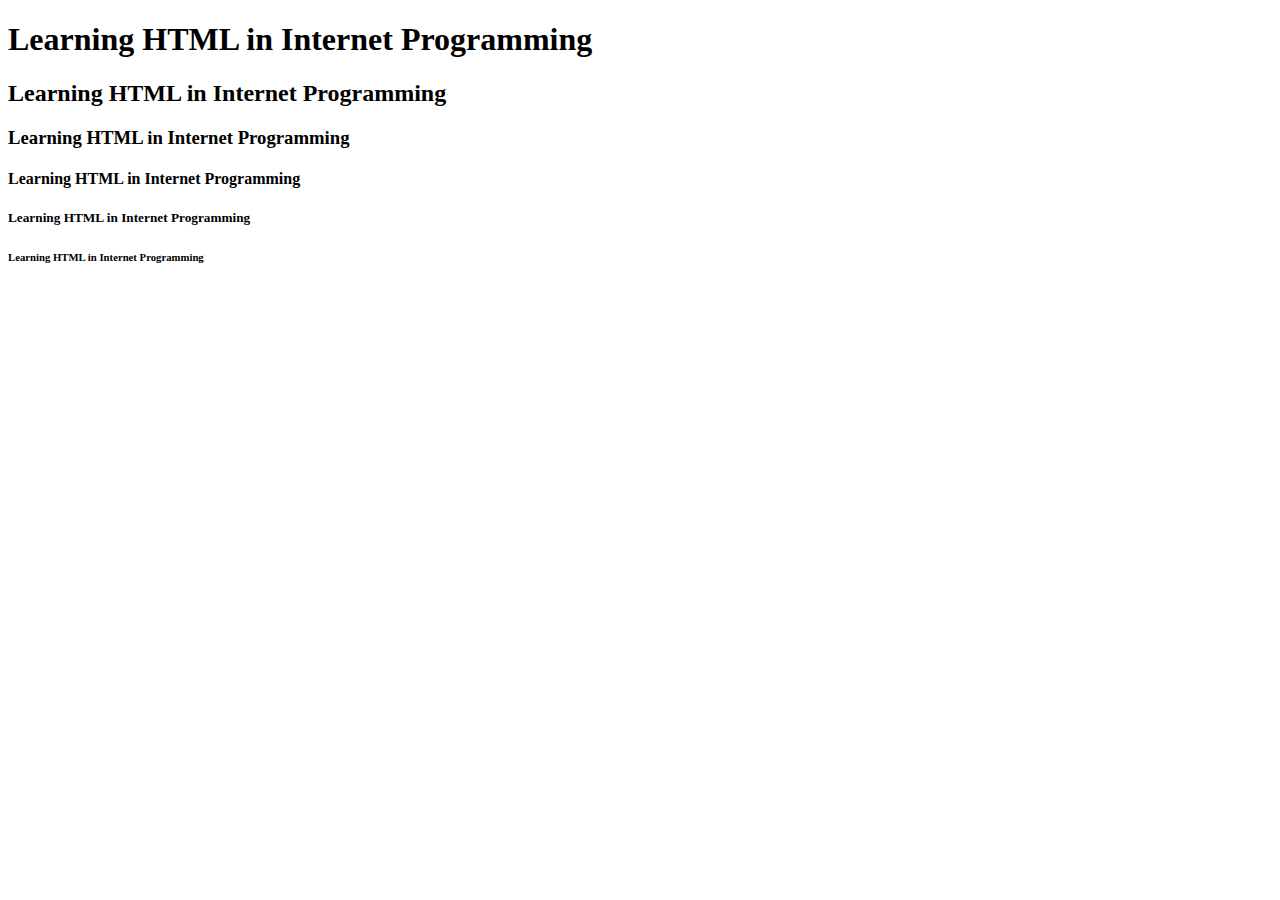
<file: index.html>
<!DOCTYPE html>
<html lang="en" dir="ltr">
  <head>
    <meta charset="utf-8">
    <title></title>
  </head>
  <body>
    
    <h1>Learning HTML in Internet Programming</h1>
    <h2>Learning HTML in Internet Programming</h2>
    <h3>Learning HTML in Internet Programming</h3>
    <h4>Learning HTML in Internet Programming</h4>
    <h5>Learning HTML in Internet Programming</h5>
    <h6>Learning HTML in Internet Programming</h6>

  </body>
</html>
</file>
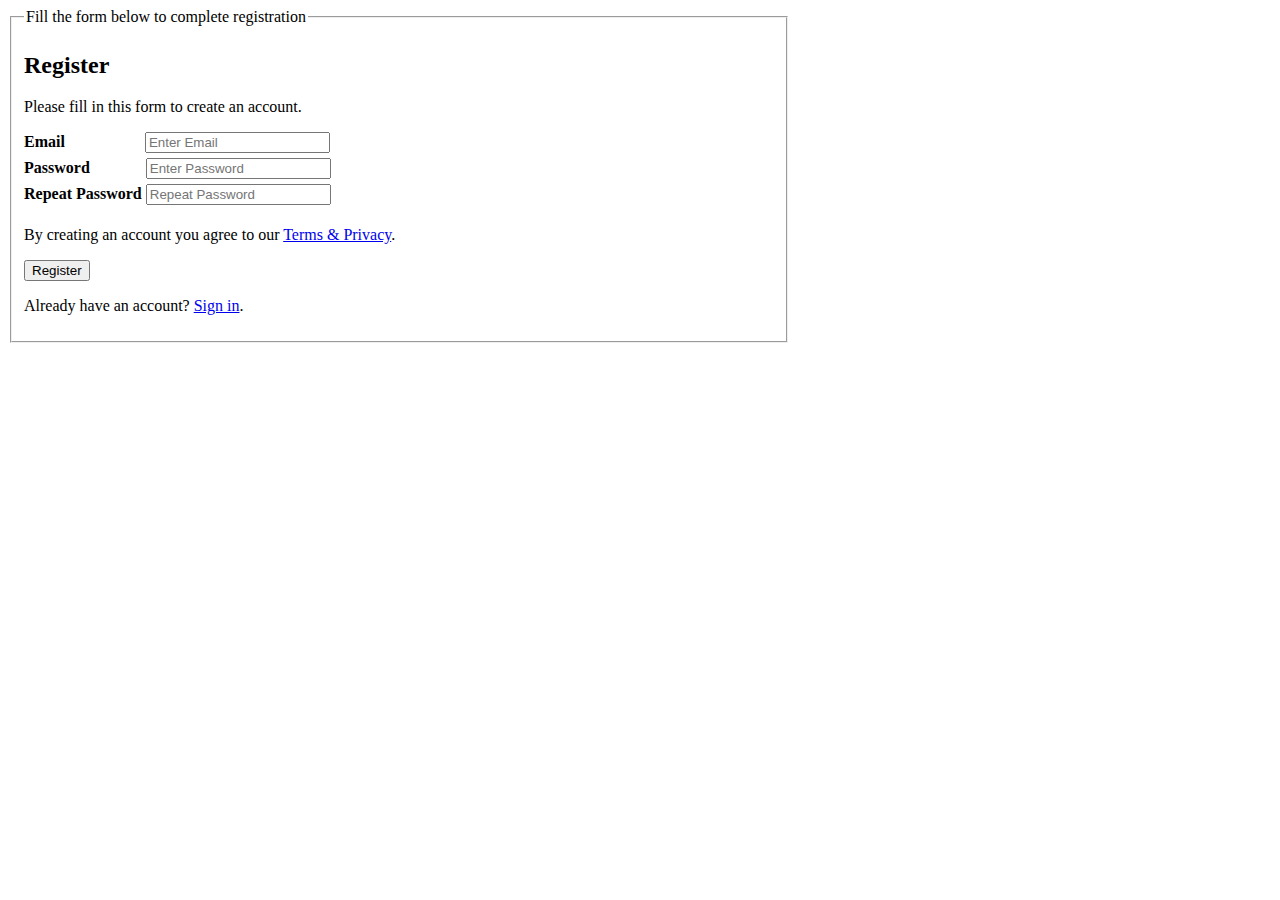
<file: assigment.html>
<!DOCTYPE html>
<html lang="en" dir="ltr">
  <head>
    <meta charset="utf-8">
    <title></title>
    <style>
    fieldset{
      width: 750px;
    }
      input.email{
        margin-bottom: 5px;
        margin-right: 10px;
        margin-left: 76px;
      }
      input.password{
        margin-bottom: 5px;
        margin-right: 10px;
        margin-left: 52px;
      }
      input.repate_password{
        margin-bottom: 5px;
        margin-right: 10px;
      }
    </style>
  </head>
  <body>
    <fieldset>
      <legend>Fill the form below to complete registration</legend>
      <h2>Register</h2>
      <p>Please fill in this form to create an account.</p>
      <form>
        <label for="email" ><b>Email</b></label>
        <input type="text" class="email" placeholder="Enter Email"><br>
        <label for="password"><b>Password</b></label>
        <input type="password" class="password" placeholder="Enter Password"><br>
        <label for="repate password"><b>Repeat Password</b></label>
        <input type="password" class="repate_password" placeholder="Repeat Password">
      </form>
      <p>By creating an account you agree to our <a href="#">Terms & Privacy</a>.</p>
      <input type="submit" name="" value="Register">
      <p>Already have an account? <a href="#">Sign in</a>.</p>
    </fieldset>
  </body>
</html>
</file>
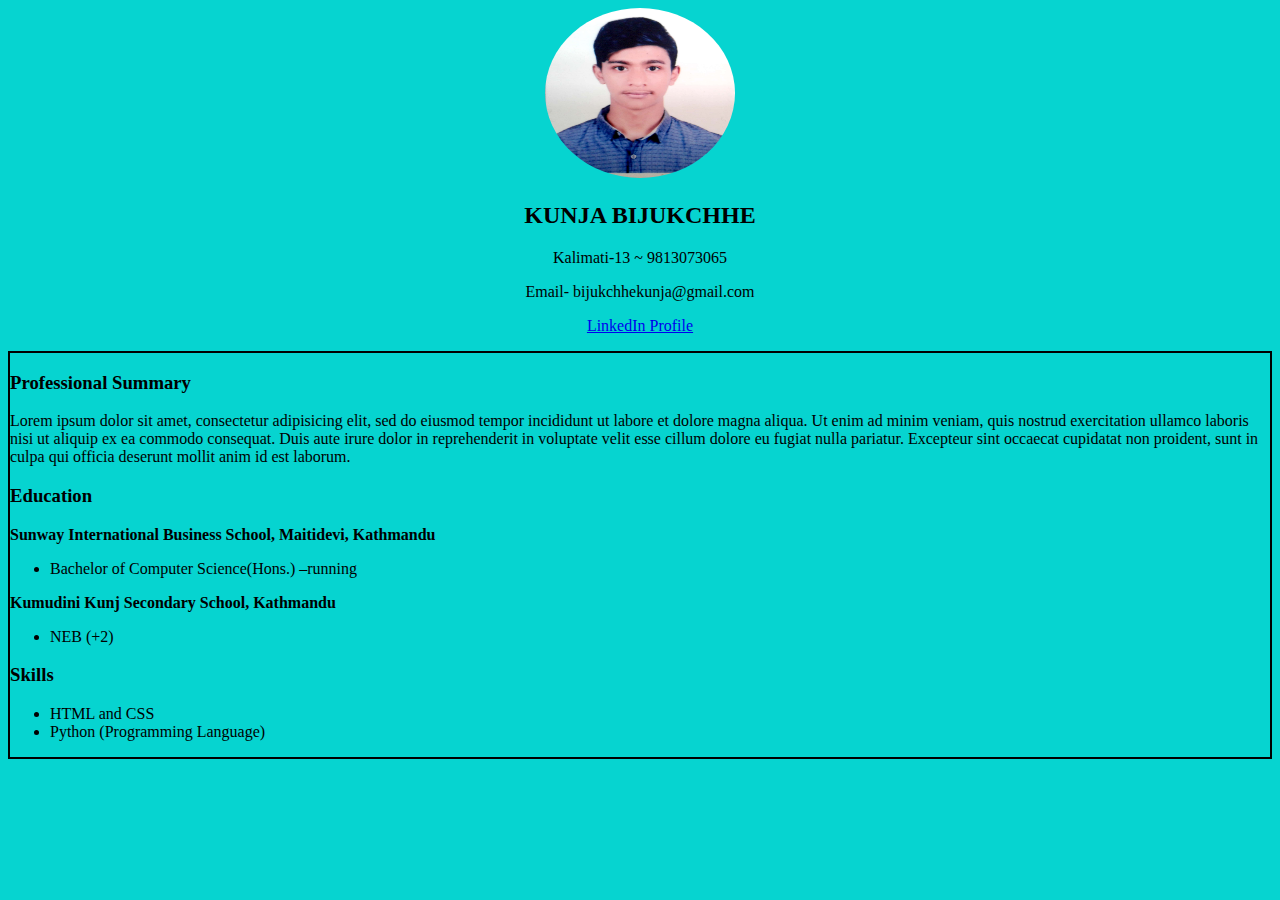
<file: biodata.html>
<!DOCTYPE html>
<html lang="s" dir="ltr">
  <head>
    <meta charset="utf-8">
    <title></title>
    <link rel="stylesheet" href="mystyle.css">
    <link href="https://stackpath.bootstrapcdn.com/bootstrap/4.5.0/css/bootstrap.min.css" rel="stylesheet" integrity="sha384-9aIt2nRpC12Uk9gS9baDl411NQApFmC26EwAOH8WgZl5MYYxFfc+NcPb1dKGj7Sk" crossorigin="anonymous">
  </head>
  <body>
    <div class="container">
      <img src="kunja.jpg" alt="">
      <h2>KUNJA BIJUKCHHE</h2>
      <p>Kalimati-13 ~ 9813073065 </p>
      <p>Email- bijukchhekunja@gmail.com</p>

      <p>
      <a href="https://www.linkedin.com/in/kunja-bijukchhe-aa2517172/">LinkedIn Profile</a>
      </p>
    </div>
    <!-- <img src="kunja.jpg" width="400px" height="300px" alt=""> -->
    <div class="jumbotron">
      <h3>Professional Summary</h3>
      <p>Lorem ipsum dolor sit amet, consectetur adipisicing elit, sed do eiusmod tempor incididunt ut labore et dolore magna aliqua. Ut enim ad minim veniam, quis nostrud exercitation ullamco laboris nisi ut aliquip ex ea commodo consequat. Duis aute irure dolor in reprehenderit in voluptate velit esse cillum dolore eu fugiat nulla pariatur. Excepteur sint occaecat cupidatat non proident, sunt in culpa qui officia deserunt mollit anim id est laborum.</p>
      <h3>Education</h3>
      <p>
        <b>Sunway International Business School, Maitidevi, Kathmandu</b>
        <ul>
          <li>Bachelor of Computer Science(Hons.) –running</li>
        </ul>
      </p>
      <p>
        <b>Kumudini Kunj Secondary School, Kathmandu</b>
        <ul>
          <li>NEB (+2)</li>
        </ul>
      </p>
      <h3>Skills</h3>
      <ul>
        <li>HTML and CSS</li>
        <li>Python (Programming Language)</li>
      </ul>
    </div>
  </body>
</html>
</file>
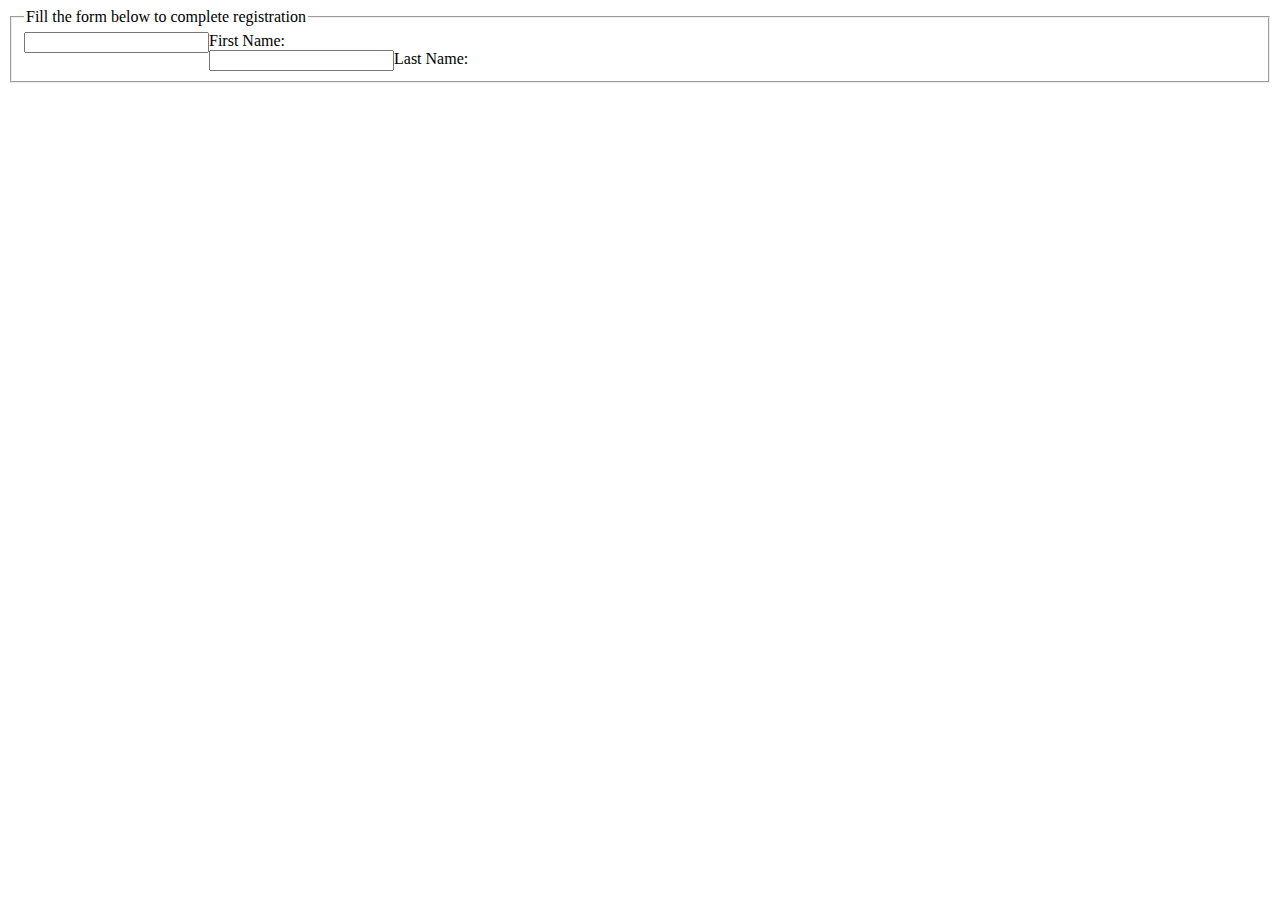
<file: box.html>
<!DOCTYPE html>
<html lang="en" dir="ltr">
  <head>
    <meta charset="utf-8">
    <title></title>
    <style>

      .your-class input{
  float:left;
}
      }
    </style>
  </head>
  <body>
      <fieldset>
        <legend>Fill the form below to complete registration</legend>

        <div class="your-class">

  <form class="" action="index.html" method="post">
    <label for="First_Name">First Name:</label>
    <input name="first_name" id="First_Name" type="text" />
    <br>
    <label for="Name">Last Name:</label>
    <input name="last_name" id="Last_Name" type="text" />
  </form>

</div>

      </fieldset>
  </body>
</html>
</file>
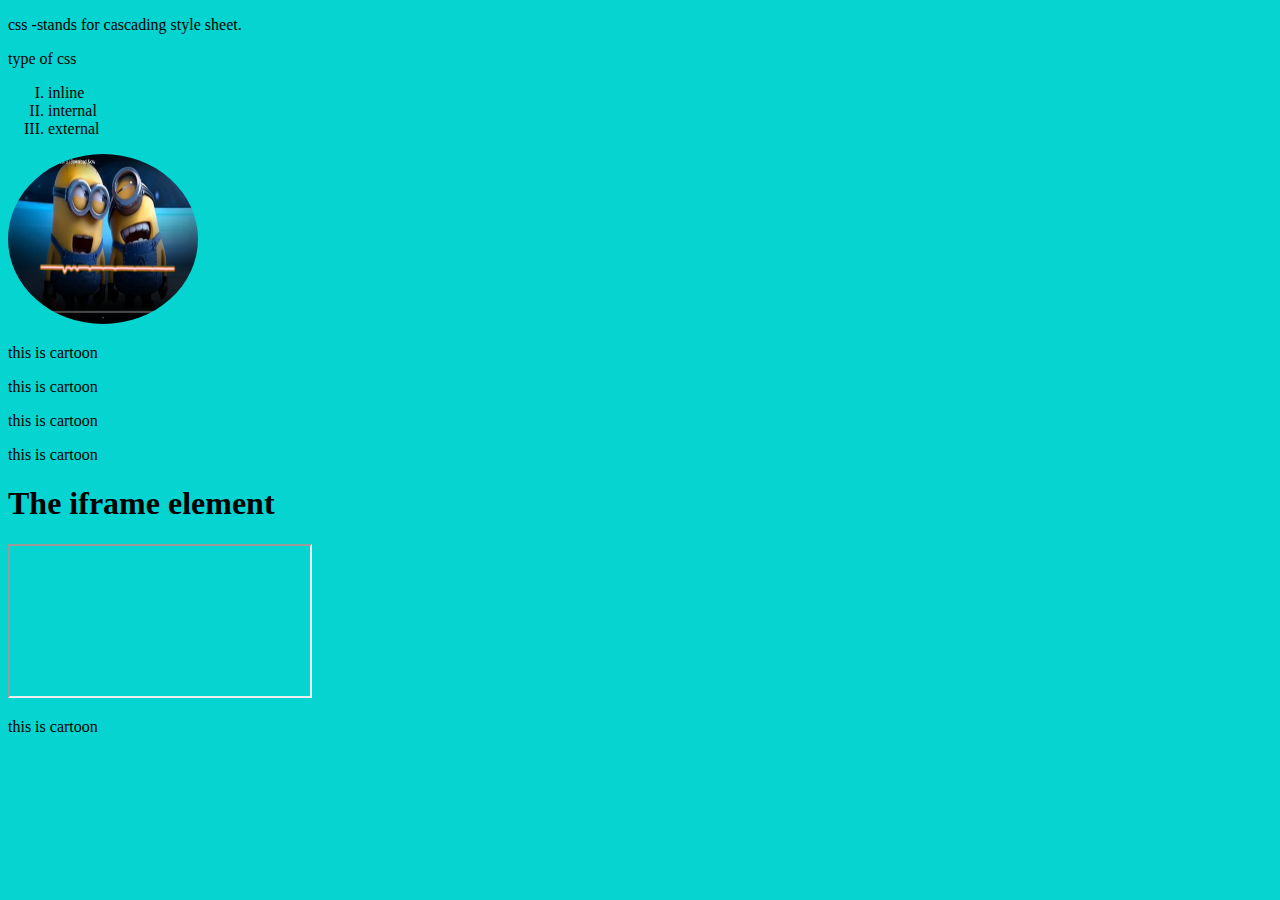
<file: cssone.html>
<!DOCTYPE html>
<html lang="en" dir="ltr">
  <head>
    <meta charset="utf-8">
    <title></title>
    <link rel="stylesheet" href="mystyle.css">
    <!-- <style>
      .first{
        background-color: red;
      }
      #test{
        background-color: blue;
      }
    </style> -->
  </head>
  <body>
    <p>css -stands for cascading style sheet.</p>
    <p>type of css</p>
    <ol type="I">
      <li>inline</li>
      <li>internal</li>
      <li>external</li>
    </ol>
    <img src="image.png" alt="oop not found!">

    <div class="first">
      <p>this is cartoon</p>
      <p>this is cartoon</p>
    </div>
    <div id="test">
      <p>this is cartoon</p>
      <p>this is cartoon</p>
    </div>
    <h1>The iframe element</h1>

    <iframe src="https://www.w3schools.com" title="W3Schools Free Online Web Tutorials">
    </iframe>
    <p>this is <span>cartoon</span></p>
  </body>
</html>
</file>
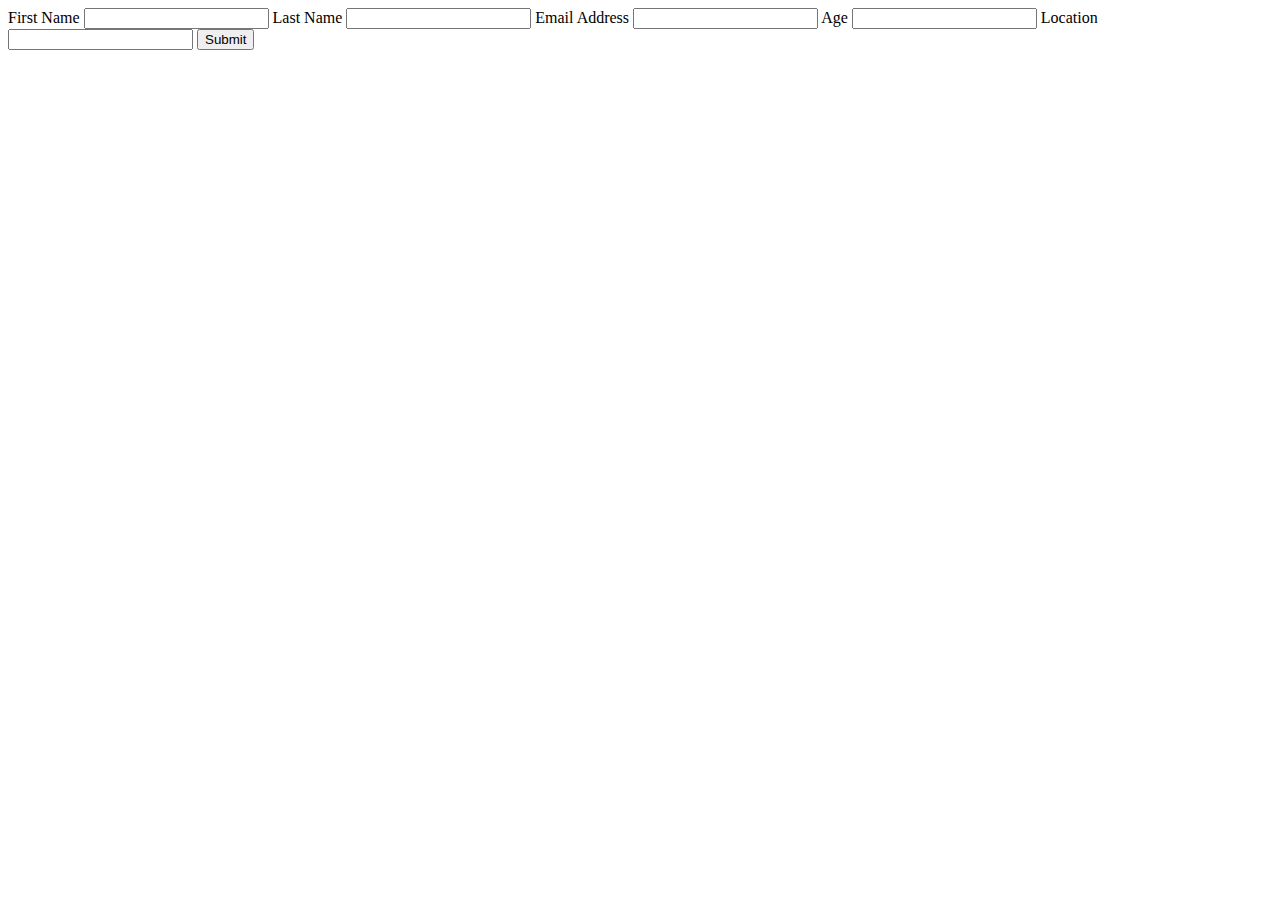
<file: dbform.html>
<!DOCTYPE html>
<html>
<head>
<title>PHP Form Handling</title>

</head>
<body>
<form name="register" method="post" action="db.php">
    <input name="csrf" type="hidden" value="<?php echo escape($_SESSION['csrf']); ?>">
    
    <label for="firstname">First Name</label>
    <input type="text" name="firstname" id="firstname">
    <label for="lastname">Last Name</label>
    
    <input type="text" name="lastname" id="lastname">
    <label for="email">Email Address</label>
    <input type="text" name="email" id="email">
    <label for="age">Age</label>
    <input type="text" name="age" id="age">
    <label for="location">Location</label>
    <input type="text" name="location" id="location">
    <input type="submit" name="submit" value="Submit">
  </form>

</body>
</html>
</file>
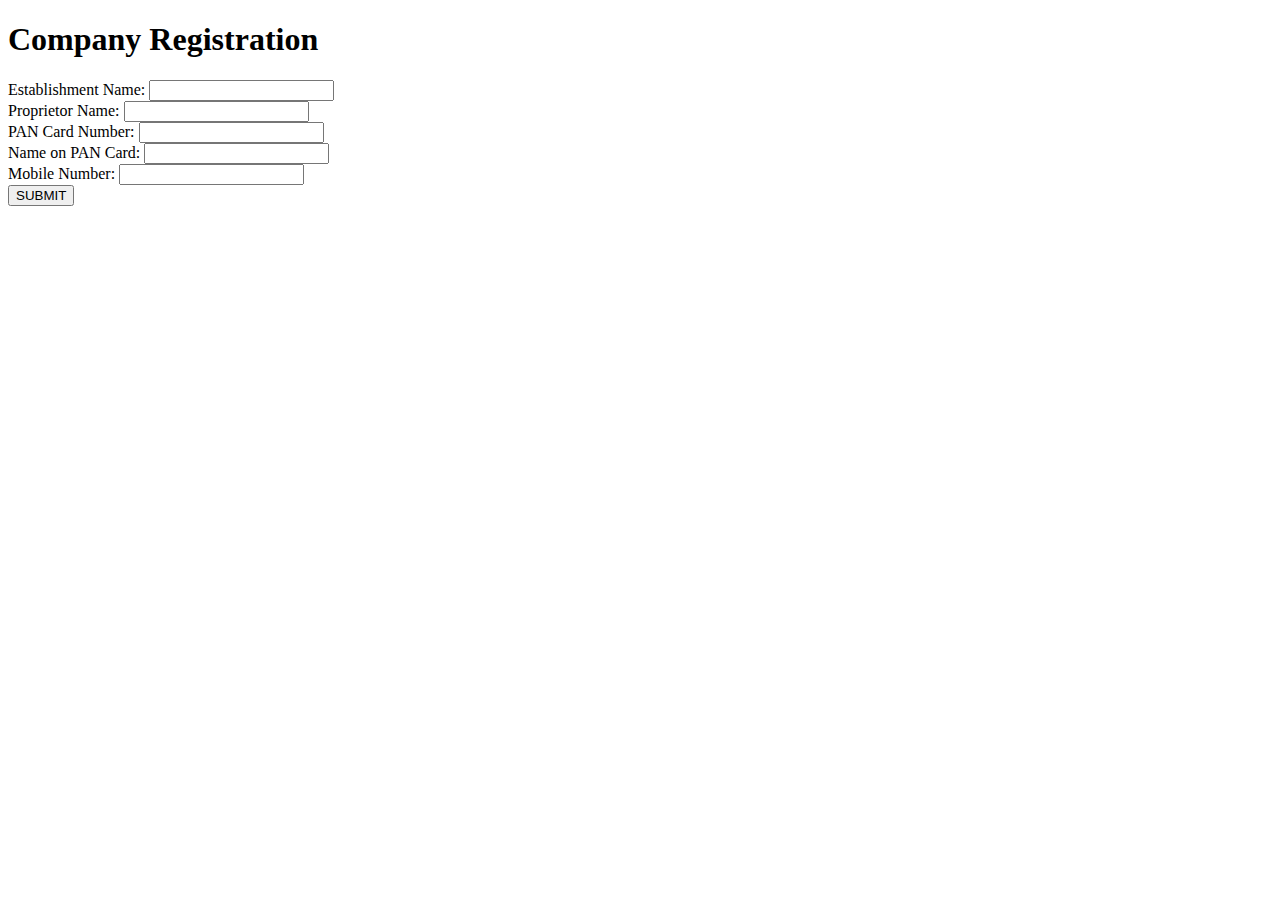
<file: fig.html>
<!DOCTYPE html>
<html>
<head>
<title>PHP Form Handling</title>
	
</style>
</head>
<body>
    <h1>Company Registration</h1>
    <form name="register" method="post" action="fig.php">
        <label for="estname">Establishment Name:</label>
        <input type="text" name="estname"/><br>
        <label for="propname">Proprietor Name:</label>
        <input type="text" name="propname"/><br>
        <label for="panno">PAN Card Number:</label>
        <input type="text" name="panno"/><br>
        <label for="panname">Name on PAN Card:</label>
        <input type="text" name="panname"/><br>
        <label for="mob">Mobile Number:</label>
        <input type="text" name="mob"/><br>
        <input class="space" type="submit" value="SUBMIT"/>
    </form>
</body>
</html>
</file>
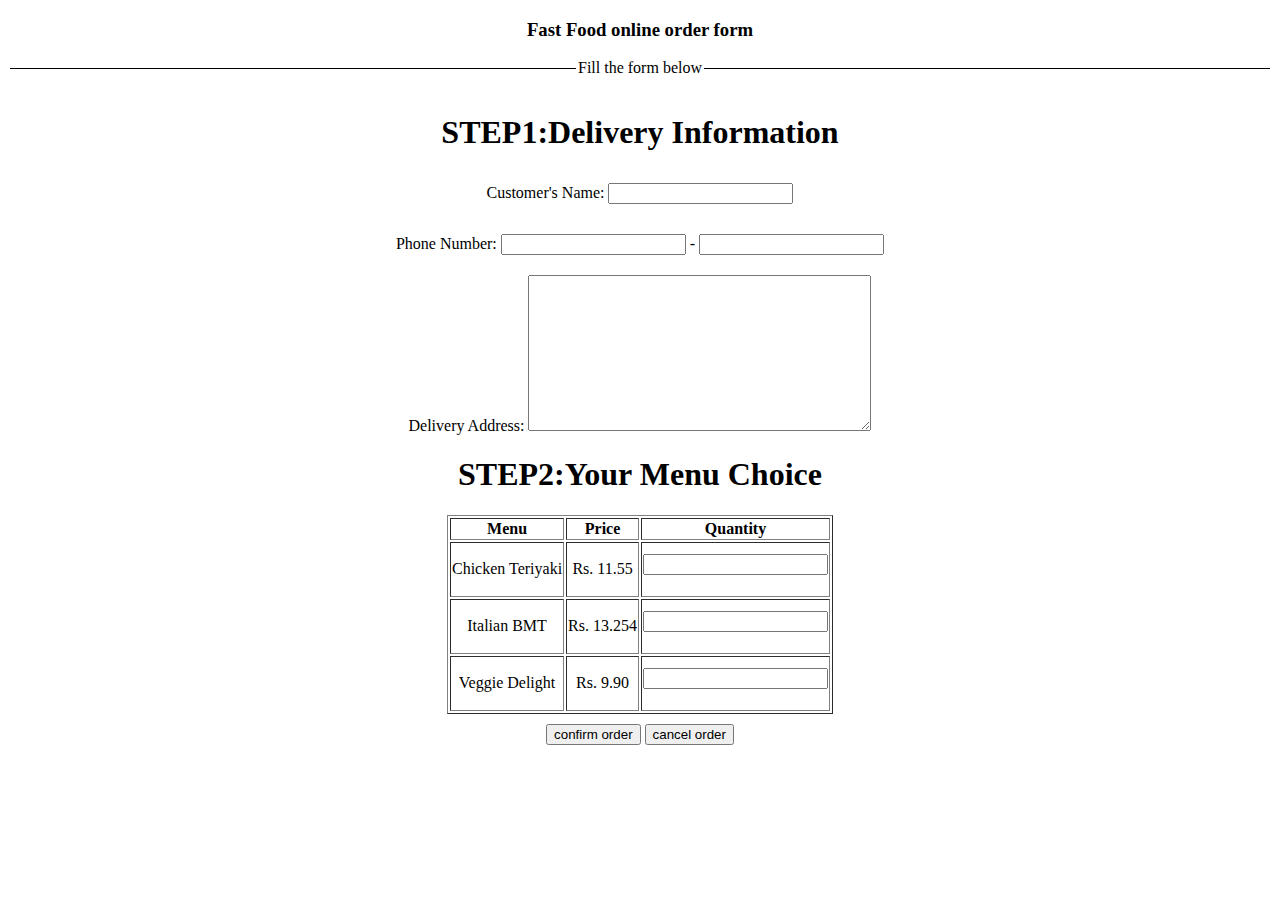
<file: food.html>
<!DOCTYPE html>
<html lang="en" dir="ltr">
  <head>
    <meta charset="utf-8">
    <title></title>
    <style media="screen">
        .personal{
            text-align: center;
        }
            
            
        .center {
        margin-left: auto;
        margin-right: auto;
        }
        input{
            margin-top: 10px;
           margin-bottom: 20px;
        }
        
      </style>
  </head>
  <body>

    <div class="personal">
        <h3>Fast Food online order form</h3>
        <fieldset style="border:0px; border-top:1px solid black">
            <legend>Fill the form below</legend>
        </fieldset>

    <h1>STEP1:Delivery Information</h1>
    <form name="register" method="post" action="foodTruck.php">
        <label for="name">Customer's Name: </label>
        <input type = "text" name = "name"> <br> 
        
        <label for="phone">Phone Number: </label>
        <input type = "text" name = "phone"> - <input type = "text" name = "phone"><br>

        <label for="address">Delivery Address: </label>
        <textarea name = "address" rows = "10" cols = "40"></textarea>
    <h1>STEP2:Your Menu Choice</h1>
    <table border="1" class="center">
        <tr>
            
            <th><b>Menu</b></th>
            <th><b>Price</b></th>
            <th><b>  Quantity  </b></th>
          </tr>
          <tr>
            <td>Chicken Teriyaki</td>
            <td>Rs. 11.55</td>
            <td>    <input type="number" name="chicken">   </td>
           
          </tr>
          <tr>
            <td>Italian BMT</td>
            <td>Rs. 13.254</td>
            <td>    <input type="number" name="italian"> </td>
          </tr>

          <tr>
            <td>Veggie Delight</td>
            <td>Rs. 9.90</td>
            <td> <input type="number" name="veggie"></td>
          </tr>
    </table>
    
    <input class="space" type="submit"  value = "confirm order">
    <input type="reset" name = "cancel" value = "cancel order">
    </form>
    </div>

  </body>
</html>
</file>
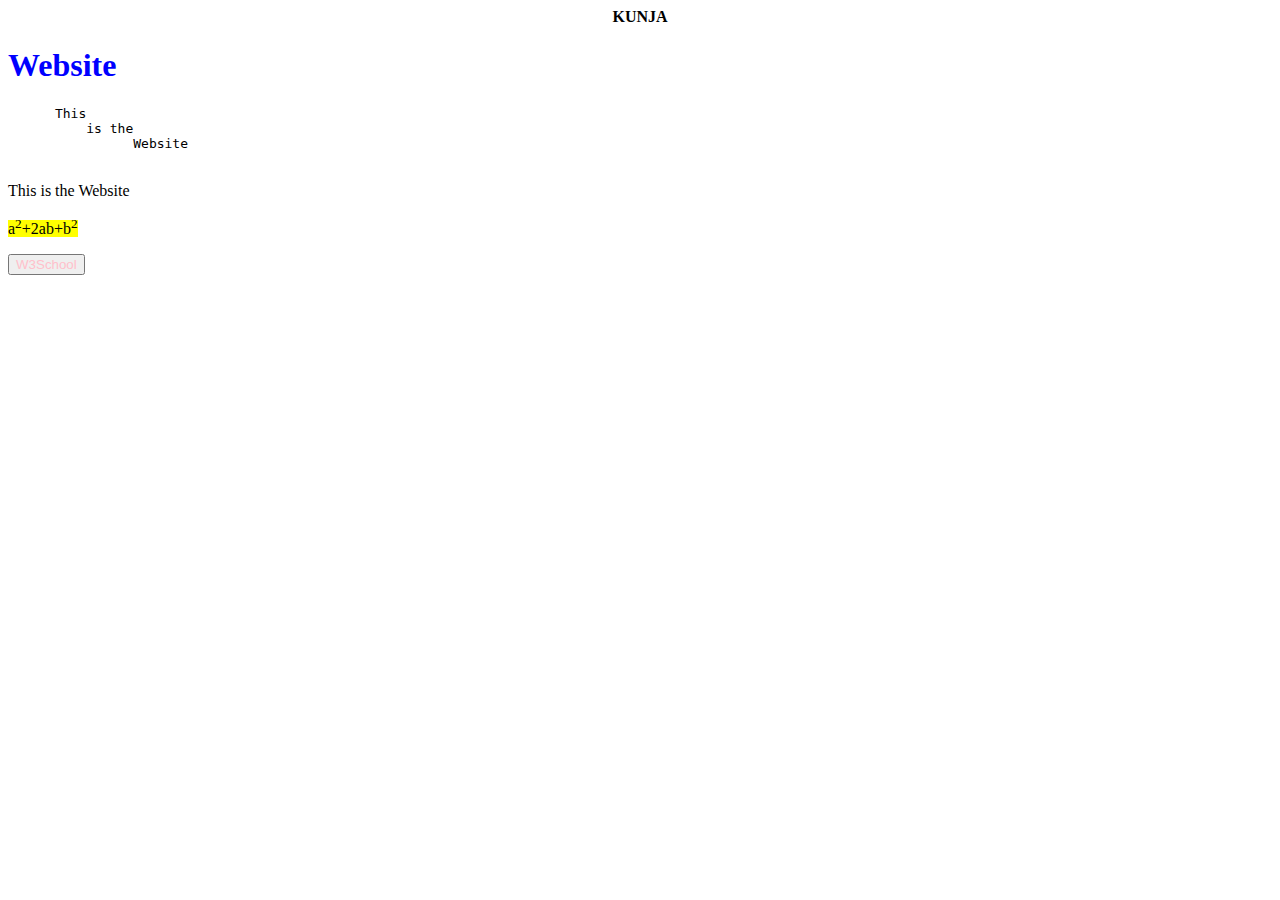
<file: home.html>
<!DOCTYPE html>
<html lang="en" dir="ltr">
  <head>
    <meta charset="utf-8">
    <title>Home</title>
  </head>
  <body>
    <center><b>KUNJA</b></center>
    <h1 style="color:blue;">Website</h1>
    <pre>
      This
          is the
                Website
    </pre>
    <p>
      This
          is the
                Website

    </p>
    
    <p><mark>a<sup>2</sup>+2ab+b<sup>2</sup></mark></p>
    <a href="https://www.w3schools.com"><button style="color:pink;" type="button" name="button">W3School</button></a>
  </body>
</html>
</file>
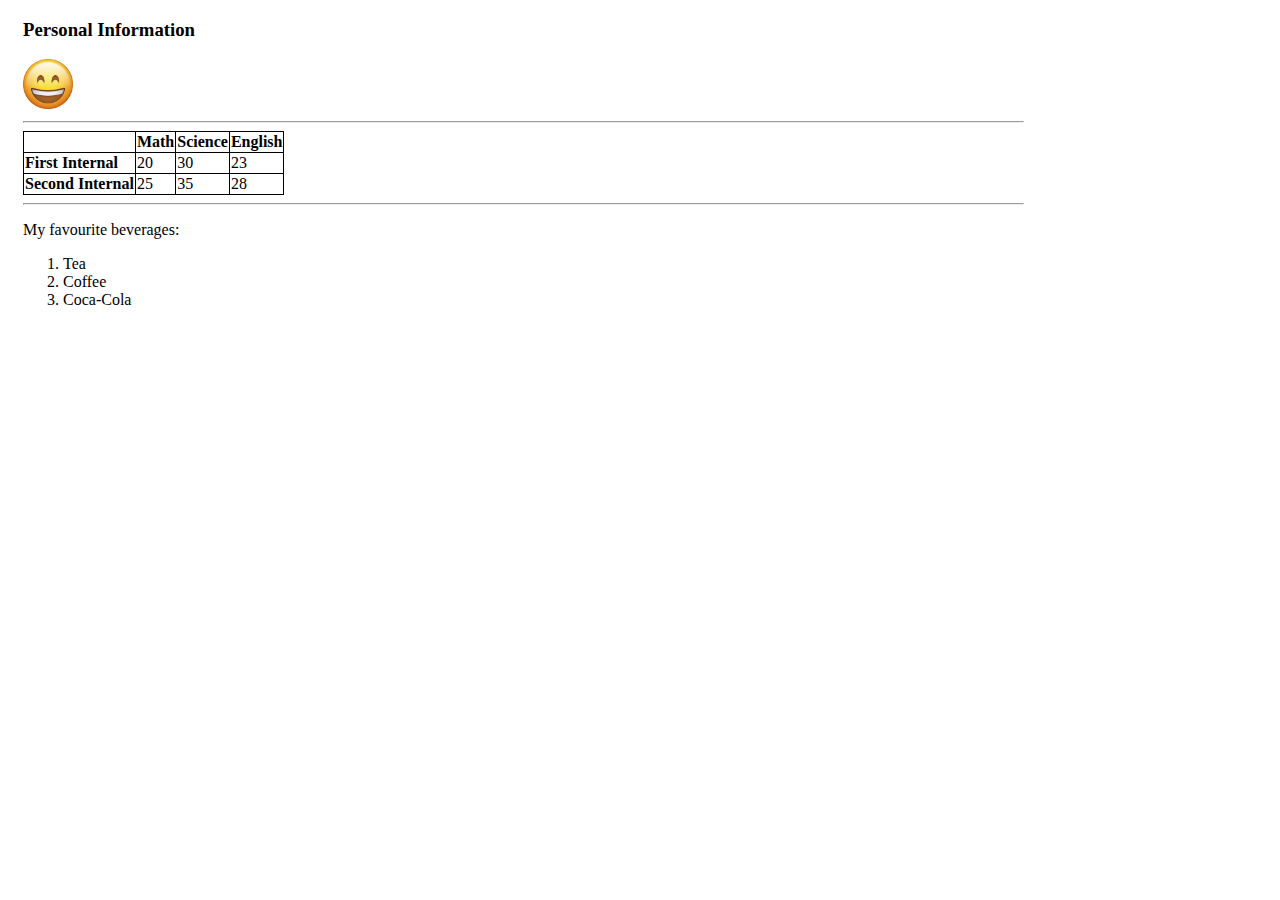
<file: three.html>
<!DOCTYPE html>
<html lang="en" dir="ltr">
  <head>
    <meta charset="utf-8">
    <title></title>
    <style media="screen">
      .personal{
      
        padding-left:15px;
        padding-right:250px;

      }
      table {
          border-collapse: collapse;
          border-bottom: double;
        }

      table, th, td {
        border: 1px solid black;
      }
      hr{
        margin-left:0;
        width: 100%;
      }
    </style>
  </head>
  <body>
    <div class="personal">
      <h3>Personal Information</h3>
      <img src="similing.jpeg"  height="50px" width="50px" alt="">
      <hr>
      <table border="1px solid black">
        <tr>
          <th></th>
          <th><b>Math</b></th>
          <th><b>Science</b></th>
          <th><b>English</b></th>
        </tr>
        <tr>
          <td text-align="center"><b>First Internal</b></td>
          <td>20</td>
          <td>30</td>
          <td>23</td>
        </tr>
        <tr>
          <td text-align="center"><b>Second Internal</b></td>
          <td>25</td>
          <td>35</td>
          <td>28</td>
        </tr>
      </table>
      <hr>
      <p>My favourite beverages:</p>
      <ol>
        <li>Tea</li>
        <li>Coffee</li>
        <li>Coca-Cola</li>
      </ol>
    </div>
  </body>
</html>
</file>
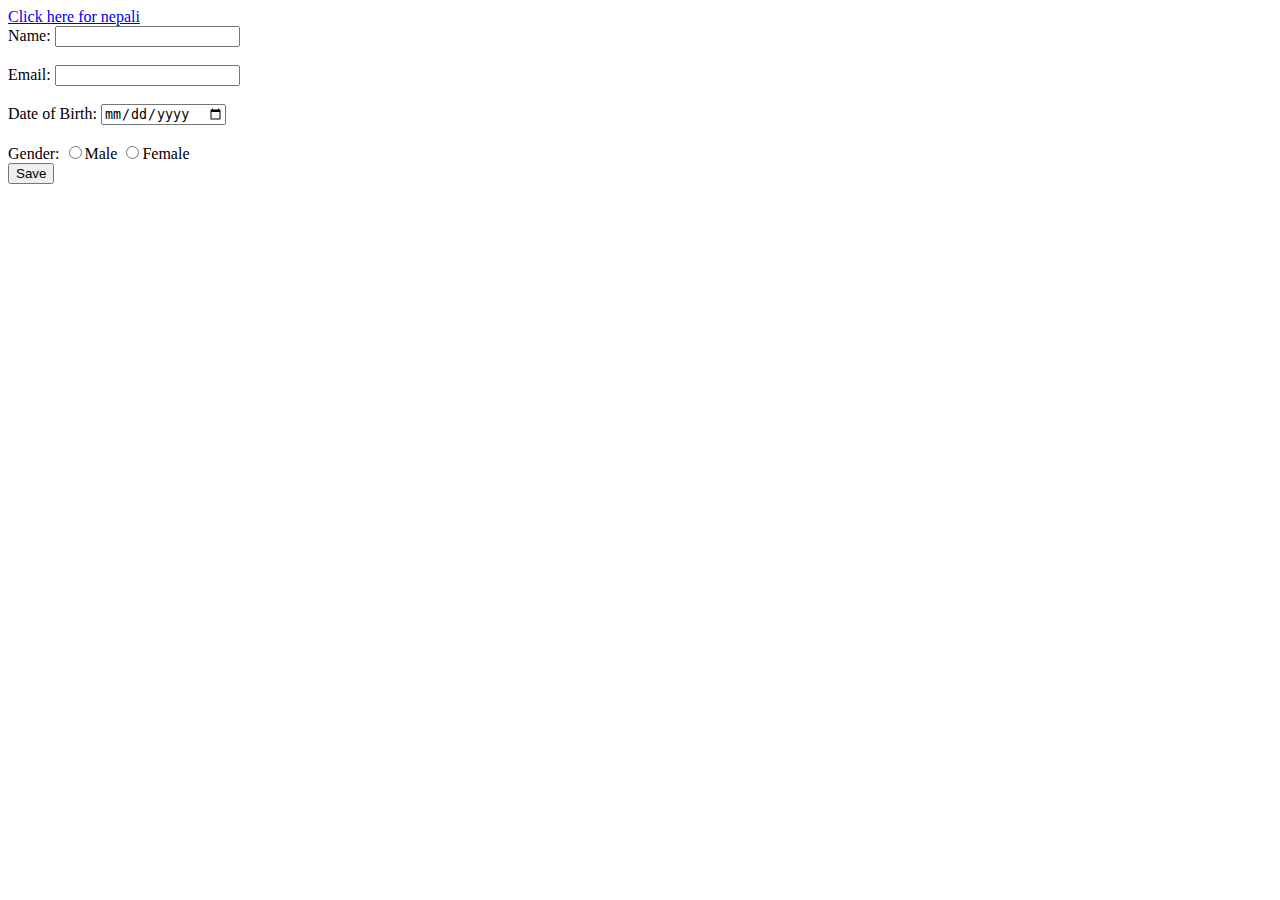
<file: Individual Project/a.html>
<!DOCTYPE html>
<html>
<title>Web Page Design</title>
<head>

</head>
<body>
<a href="#">Click here for nepali</a>
<form action="submit.php">
    <label for="name">Name:</label>
    <input type="text" id="name"><br><br>

    <label for="email">Email:</label>
    <input type="email" id="email" name="email"><br><br>

    <label for="dob">Date of Birth:</label>
    <input type="date" id="dob" name="dob"><br><br>

    <label for="gender">Gender:</label>
    
    <input type="radio" name="gender" id="male" value="male"><label for="male">Male</label>
    
    <input type="radio" name="gender" id="female" value="female"><label for="female">Female</label><br>
    <input type="submit" value="Save">
  </form>
</body>
</html>

</form>
<!-- <form method="post">
    <?= _NAME ?> :<input type="text"  name="name"><br><br>

    <?=_EMAIL?>:<input type="email"  name="email"><br><br>

    <?=_DOB?>:<input type="date"  name="dob"><br><br>

    <?=_GENDER?><input type="radio" name="gender" value="male"><?=_MALE?>
    
    <input type="radio" name="gender"  value="female"><?=_FEMALE?><br>
    <input type="submit" value="Save">
</form> -->
</file>
<file: mystyle.css>
/* .first{
  background-color: red;
}
#test{
  background-color: blue;
}

img{
  width: 200px;
  height: 100px;
}
span{
  color: yellow;
} */

/* biodata */
.container
{

    text-align: center;


}
img{
  width: 190px;
  height:170px;
  border-radius: 50%;



}
.jumbotron{
  border: 2px solid black
}
body{
  background-color: #06d4d0;
  /* border: 5px solid black; */
}
</file>
